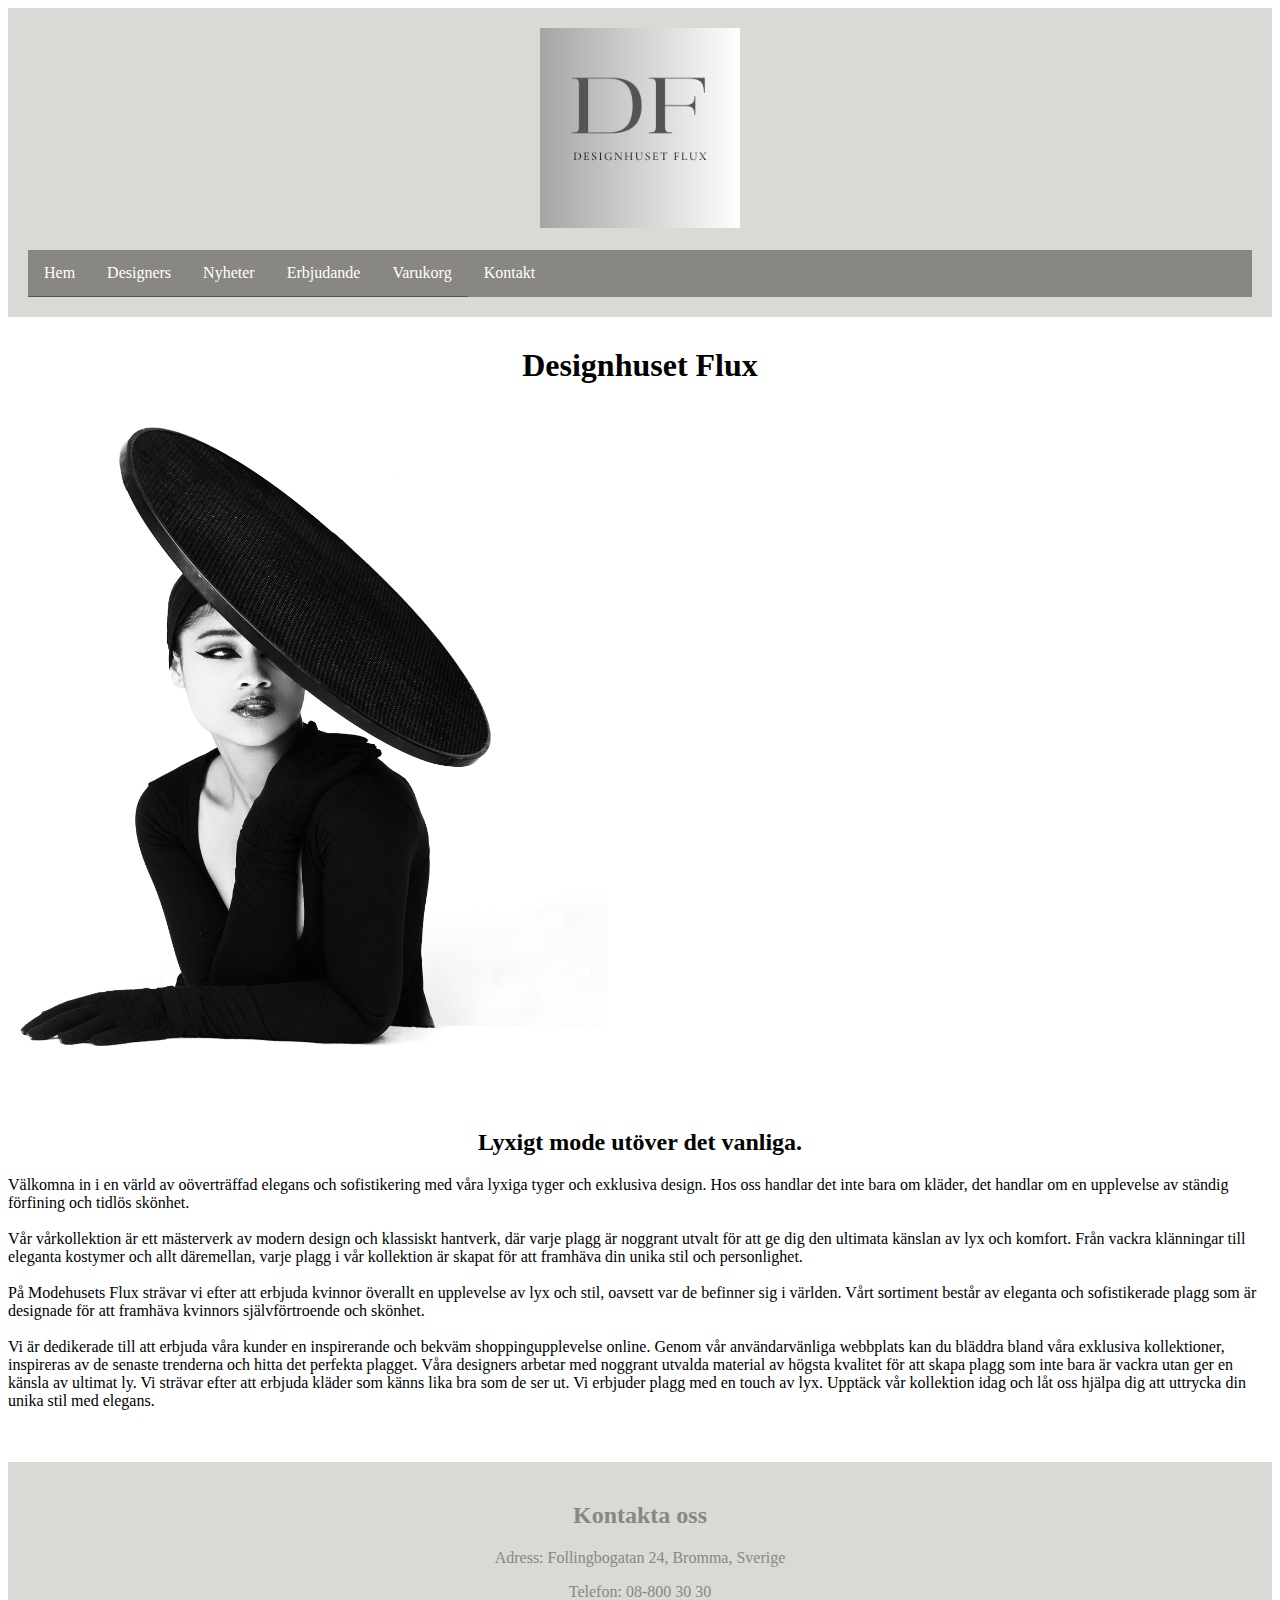
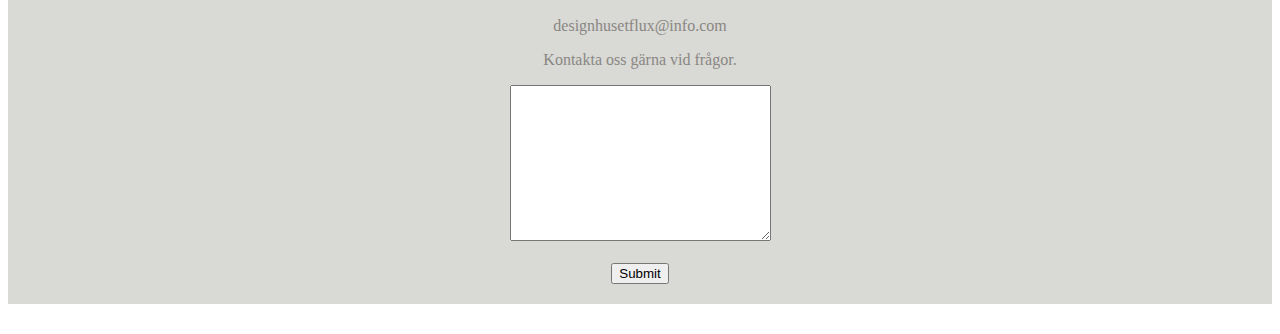
<file: index.html>
<!DOCTYPE html>
<html lang="en">

<head>
    <!-- Google tag (gtag.js) -->
    <script async src="https://www.googletagmanager.com/gtag/js?id=G-J1ZMW0MMJL"></script>
    <script>
        window.dataLayer = window.dataLayer || [];
        function gtag() { dataLayer.push(arguments); }
        gtag('js', new Date());

        gtag('config', 'G-J1ZMW0MMJL');

    </script>
    <meta charset="UTF-8">
    <meta name="viewport" content="width=device-width, initial-scale=1.0">
    <meta name="description" content="Flux är ett modehus utöver det vanliga">
    <meta name="keywords" content="kläder, clothes, plagg mode, klänning, klänningar">
    <meta name="author" content="Modehuset Flux">
    <title>Header med Navigationsmeny</title>
    <link rel="stylesheet" href="css/style.css">
</head>

<body>
    <header>
        <div class="header">
            <div class="logo">
                <img src="image/bilder/Pink Black Luxury Elegant Personal Brand Logo.png" width="200" height="200"
                    margin="left">
                    <br>
                    <br>
            </div>
            <nav>
                <ul id="menu" class="navigationsmeny">
                    <li><a href="index.html" class="button">Hem</a></li>
                    <li><a href="designers.html" class="button">Designers</a></li>
                    <li><a href="nyheter.html" class="button">Nyheter</a></li>
                    <li><a href="https://lindapandir.wordpress.com/" class="button">Erbjudande</a>
                    </li>
                    <li><a href="kassa.html" class="button">Varukorg</a></li>
                    <li><a href="kontakt.html" class="button">Kontakt</a></li>
                </ul>
            </nav>
        </div>
    </header>
<body>
        </div>
        <center>
            <h1>Designhuset Flux</h1>
        </center>
        <img src="image/blackwite.jpg" width="600" height="700" alt="kvinna med hatt">
        <h2>
            <center>Lyxigt mode utöver det vanliga.</center>
        </h2>
        <p>
            Välkomna in i en värld av oöverträffad elegans och sofistikering med våra lyxiga tyger och
            exklusiva design.
            Hos oss handlar det inte bara om kläder, det handlar om en upplevelse av ständig förfining och
            tidlös skönhet.
<br>
<br>
            Vår vårkollektion är ett mästerverk av modern design och klassiskt hantverk, där varje plagg är
            noggrant
            utvalt för att ge dig den ultimata känslan av lyx och komfort. Från vackra klänningar till eleganta
            kostymer och allt däremellan, varje plagg i vår kollektion är skapat för att framhäva din unika stil och
            personlighet.
<br>
<br>
            På Modehusets Flux strävar vi efter att erbjuda kvinnor överallt en upplevelse av lyx och stil,
            oavsett var de befinner sig i världen. Vårt sortiment består av eleganta och sofistikerade plagg som är
            designade för att framhäva kvinnors självförtroende och skönhet.
<br>
<br>
            Vi är dedikerade till att erbjuda våra kunder en inspirerande och bekväm shoppingupplevelse
            online. Genom vår användarvänliga webbplats kan du bläddra bland våra exklusiva kollektioner, inspireras av de senaste
            trenderna och hitta det perfekta plagget.
            Våra designers arbetar med noggrant utvalda material av högsta kvalitet för att skapa plagg som
            inte bara är vackra utan ger en känsla av ultimat ly. Vi strävar efter att erbjuda kläder som känns lika bra
            som de ser ut.
            Vi erbjuder plagg med en touch av lyx. Upptäck vår kollektion idag och låt oss hjälpa dig att uttrycka din unika stil med elegans.
        </p>
        <br>
        <br>
        </style>
        </div>
        <footer>

            <div>
                <h2>Kontakta oss</h2>
                <p>Adress: Follingbogatan 24, Bromma, Sverige</p>
                <p>Telefon: 08-800 30 30 </p>
                <p>designhusetflux@info.com</p>
                <div>
                    <p>Kontakta oss gärna vid frågor.</p>
                    <form action="/action_page.php">
                        <textarea name="message" rows="10" cols="30"></textarea>
                        <br><br>
                        <input type="submit">
                    </form>
                </div>
        </footer>

        <script src="js/script.js"></script>
    </body>

</html>
</file>
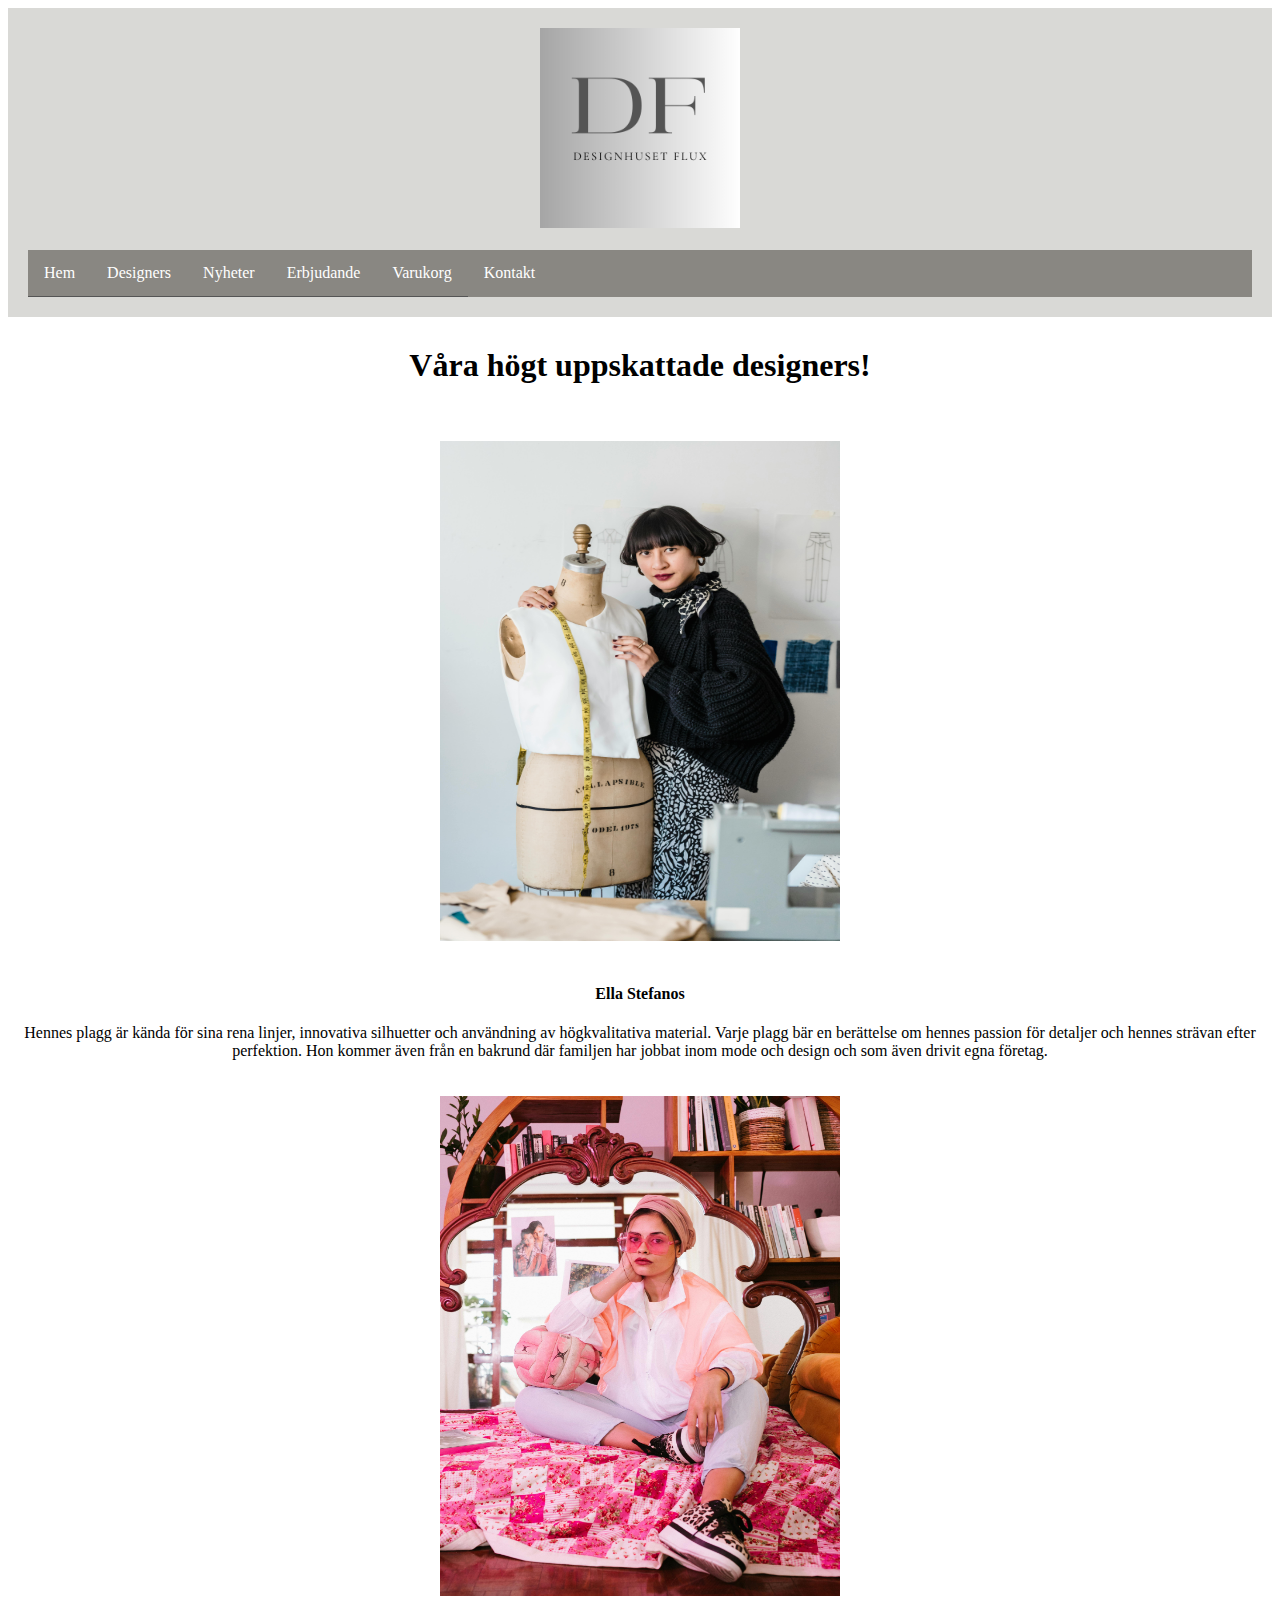
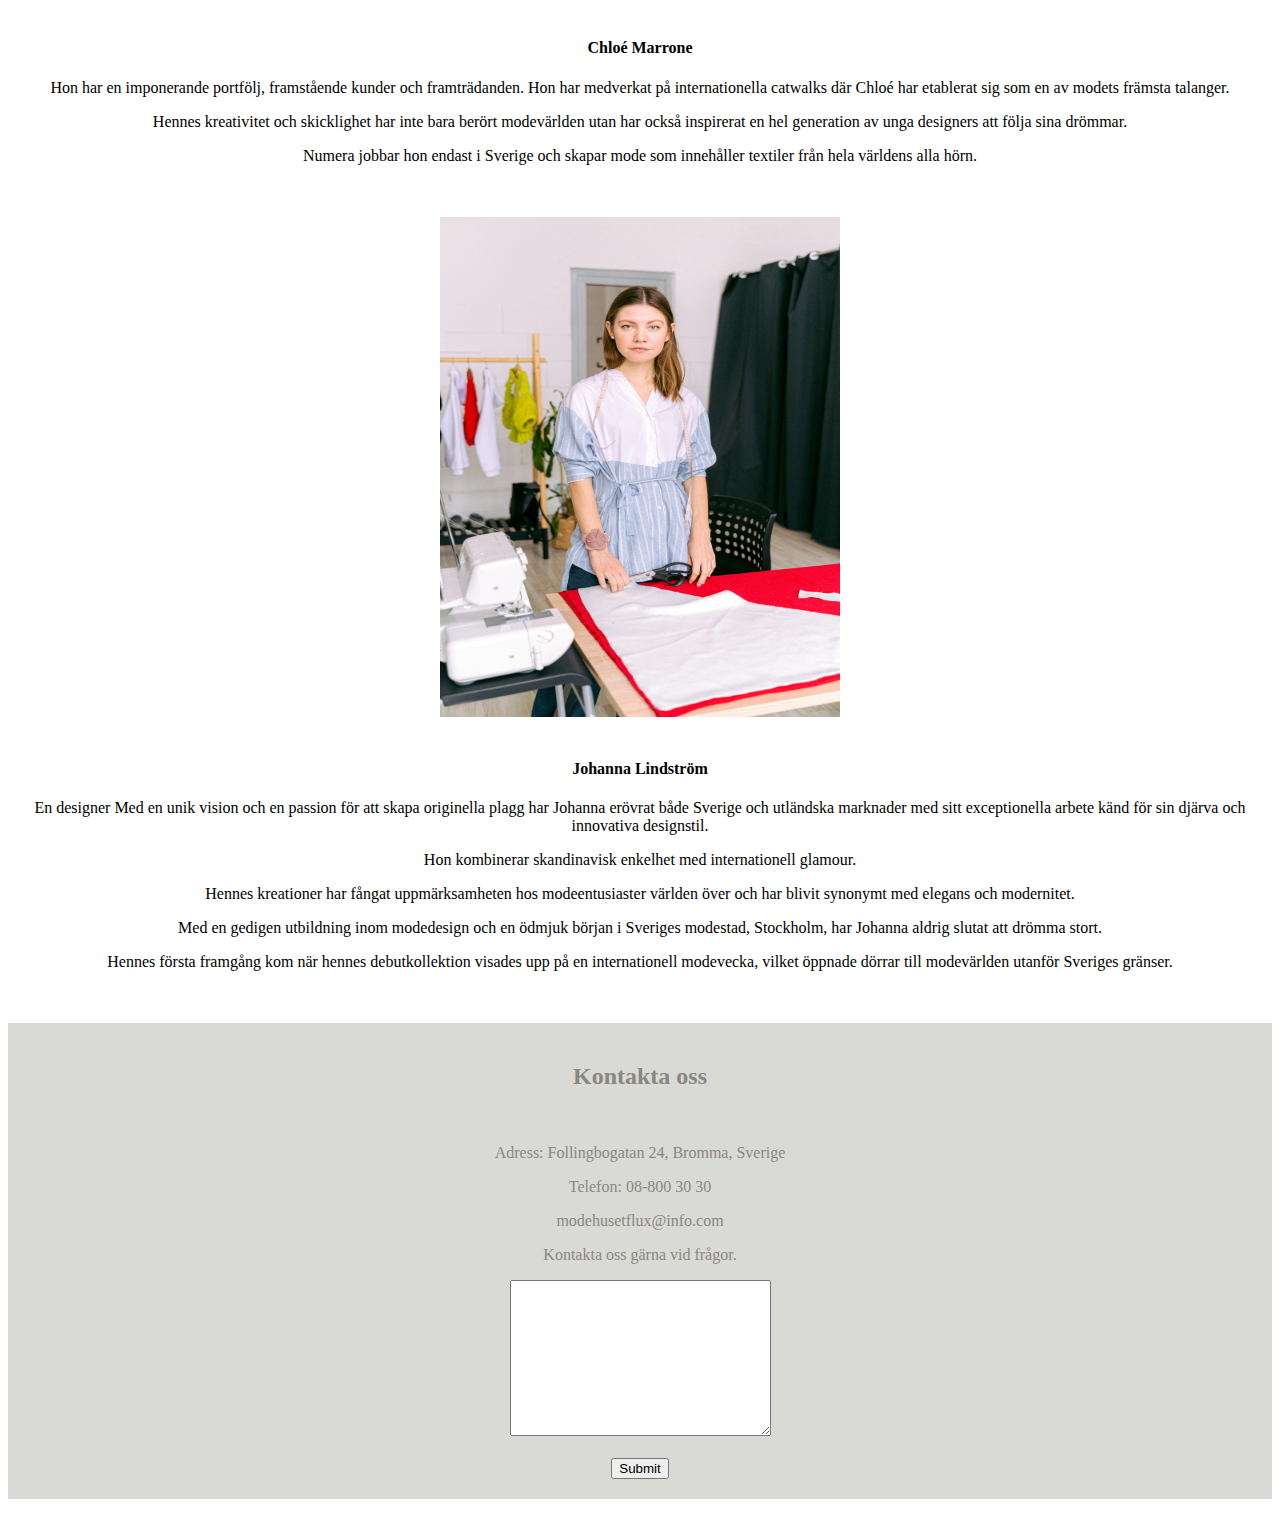
<file: designers.html>
<!DOCTYPE html>
<html lang="en">

<head>
    <!-- Google tag (gtag.js) -->
    <script async src="https://www.googletagmanager.com/gtag/js?id=G-J1ZMW0MMJL"></script>
    <script>
        window.dataLayer = window.dataLayer || [];
        function gtag() { dataLayer.push(arguments); }
        gtag('js', new Date());

        gtag('config', 'G-J1ZMW0MMJL');
    </script>
    <meta charset="UTF-8">
    <meta name="viewport" content="width=device-width, initial-scale=1.0">
    <meta name="description" content="Flux är ett modehus utöver det vanliga">
    <meta name="keywords" content="kläder, clothes, plagg mode, klänning, klänningar">
    <meta name="author" content="Modehuset Flux">
    <title>Header med Navigationsmeny</title>
    <link rel="stylesheet" href="css/style.css">
</head>

<body>
    <header>
        <div class="header">
            <div class="logo">
                <img src="image/bilder/Pink Black Luxury Elegant Personal Brand Logo.png" width="200" height="200"
                    margin="left">
                    <br>
                    <br>
            </div>
            <nav>
                <ul id="menu" class="navigationsmeny">
                    <li><a href="index.html" class="button">Hem</a></li>
                    <li><a href="designers.html" class="button">Designers</a></li>
                    <li><a href="nyheter.html" class="button">Nyheter</a></li>
                    <li><a href="https://lindapandir.wordpress.com/" class="button">Erbjudande</a>
                    </li>
                    <li><a href="kassa.html" class="button">Varukorg</a></li>
                    <li><a href="kontakt.html" class="button">Kontakt</a></li>
                </ul>
            </nav>
        </div>
    </header>

        <div>
            <h1>
                <center>Våra högt uppskattade designers!</center>
            </h1>
            <br>
            <br>
            <center><img src="image/bilder/Designer 2.jpg" width="400" height="500"></center>
            <br>
            <center>
                <p><h4>Ella Stefanos</h4> Hennes plagg är kända för sina rena linjer, innovativa silhuetter och användning av
                    högkvalitativa material. Varje plagg bär en berättelse om hennes passion för detaljer och hennes
                    strävan efter perfektion. Hon kommer även från en bakrund där familjen har jobbat inom mode och design och som även drivit egna företag. 
            </center>
            <br>
            <br>
            <center><img src="image/bilder/Designer 3.jpg" width="400" height="500"></center>
            <br>
            <center>
                <p><h4>Chloé Marrone</h4> Hon har en imponerande portfölj, framstående kunder och framträdanden. Hon har medverkat på
                    internationella catwalks där Chloé har etablerat sig som en av modets främsta talanger.</p>
                Hennes kreativitet och skicklighet har inte bara berört modevärlden utan har också inspirerat en hel
                generation av unga designers att
                följa sina drömmar.</p>
                <p>Numera jobbar hon endast i Sverige och skapar mode som innehåller textiler från hela världens alla hörn.</p>

            </center>
            <br>
            <br>
            <center><img src="image/bilder/Designer 1.jpg" width="400" height="500"></center>
            <br>
            <center>
                <p><h4>Johanna Lindström</h4> En designer Med en unik vision och en passion för att skapa originella plagg har
                    Johanna erövrat både Sverige och utländska marknader med sitt exceptionella arbete känd för sin
                    djärva och innovativa designstil.</p>
                <p>Hon kombinerar skandinavisk enkelhet med internationell glamour.</p>
                <p>Hennes kreationer har fångat uppmärksamheten hos modeentusiaster världen över och har blivit synonymt
                    med elegans och modernitet.</p>
                <p>Med en gedigen utbildning inom modedesign och en ödmjuk början i Sveriges modestad, Stockholm, har
                    Johanna aldrig slutat att drömma stort.
                <p>Hennes första framgång kom när hennes debutkollektion
                    visades upp på en internationell modevecka, vilket öppnade dörrar till modevärlden utanför Sveriges
                    gränser.</p>
            </center>

    </body>
    </div>
    <br>
    <br>
    <footer>
        <div class="footer-content">
            <h2>Kontakta oss</h2>
            <br>
            <p>Adress: Follingbogatan 24, Bromma, Sverige</p>
            <p>Telefon: 08-800 30 30 </p>
            <p>modehusetflux@info.com</p>
            <p>Kontakta oss gärna vid frågor.</p>
            <form action="/action_page.php">
                <textarea name="message" rows="10" cols="30"></textarea>
                <br><br>
                <input type="submit">
            </form>
        </div>
    </footer>
    <script src="js/script.js"></script>
</body>
</file>
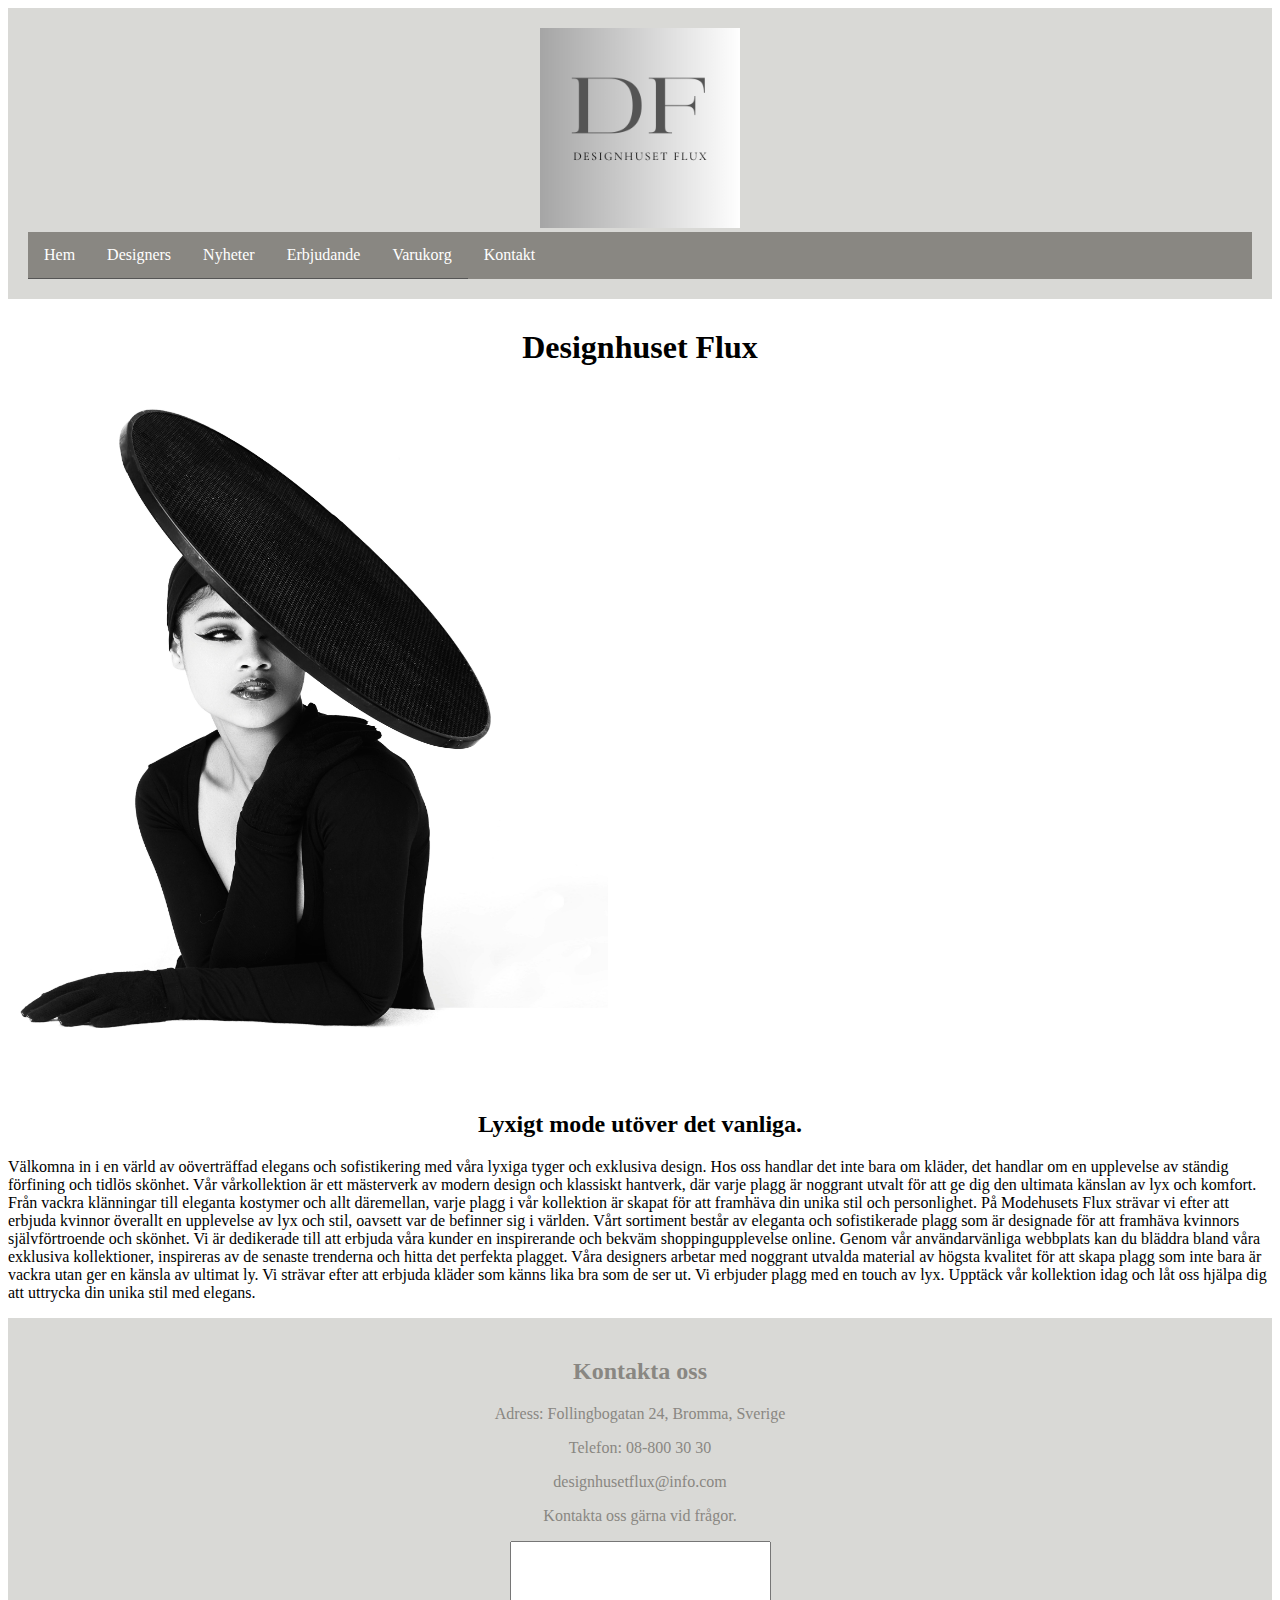
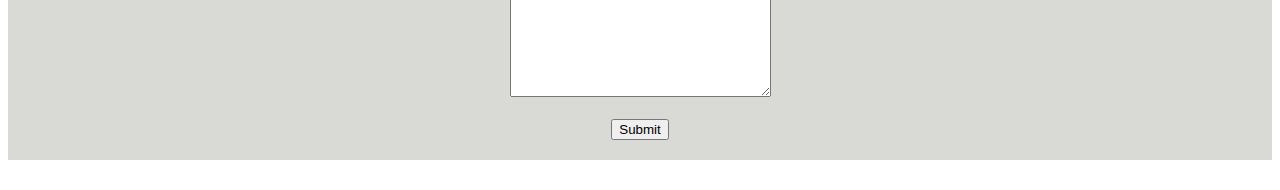
<file: hem.html>
<!DOCTYPE html>
<html lang="en">

<head>
    <!-- Google tag (gtag.js) -->
    <script async src="https://www.googletagmanager.com/gtag/js?id=G-J1ZMW0MMJL"></script>
    <script>
        window.dataLayer = window.dataLayer || [];
        function gtag() { dataLayer.push(arguments); }
        gtag('js', new Date());

        gtag('config', 'G-J1ZMW0MMJL');

    </script>
    <meta charset="UTF-8">
    <meta name="viewport" content="width=device-width, initial-scale=1.0">
    <meta name="description" content="Flux är ett modehus utöver det vanliga">
    <meta name="keywords" content="kläder, clothes, plagg mode, klänning, klänningar">
    <meta name="author" content="Modehuset Flux">
    <title>Header med Navigationsmeny</title>
    <link rel="stylesheet" href="css/style.css">
</head>

<body>
    <header>
        <div class="header">
            <div class="logo">
                <img src="image/bilder/Pink Black Luxury Elegant Personal Brand Logo.png" width="200" height="200"
                    margin="left">
            </div>
            <nav>
                <ul id="menu" class="navigationsmeny">
                    <li><a href="hem.html" class="button">Hem</a></li>
                    <li><a href="designers.html" class="button">Designers</a></li>
                    <li><a href="nyheter.html" class="button">Nyheter</a></li>
                    <li><a href="https://lindapandir.wordpress.com/" class="button">Erbjudande</a>
                    </li>
                    <li><a href="kassa.html" class="button">Varukorg</a></li>
                    <li><a href="kontakt.html" class="button">Kontakt</a></li>
                </ul>
            </nav>
        </div>
    </header>

    <body>
        </div>
        <center>
            <h1>Designhuset Flux</h1>
        </center>
        <img src="image/blackwite.jpg" width="600" height="700" alt="kvinna med hatt">
        <h2>
            <center>Lyxigt mode utöver det vanliga.</center>
        </h2>
        <p>
            Välkomna in i en värld av oöverträffad elegans och sofistikering med våra lyxiga tyger och
            exklusiva design.
            Hos
            oss handlar det inte bara om kläder, det handlar om en upplevelse av ständig förfining och
            tidlös skönhet.

            Vår vårkollektion är ett mästerverk av modern design och klassiskt hantverk, där varje plagg är
            noggrant
            utvalt
            för att ge dig den ultimata känslan av lyx och komfort. Från vackra klänningar till eleganta
            kostymer och
            allt
            däremellan, varje plagg i vår kollektion är skapat för att framhäva din unika stil och
            personlighet.

            På Modehusets Flux strävar vi efter att erbjuda kvinnor överallt en upplevelse av lyx och stil,
            oavsett var
            de
            befinner sig i världen. Vårt sortiment består av eleganta och sofistikerade plagg som är
            designade för att
            framhäva kvinnors självförtroende och skönhet.

            Vi är dedikerade till att erbjuda våra kunder en inspirerande och bekväm shoppingupplevelse
            online. Genom
            vår
            användarvänliga webbplats kan du bläddra bland våra exklusiva kollektioner, inspireras av de
            senaste
            trenderna
            och hitta det perfekta plagget.
            Våra designers arbetar med noggrant utvalda material av högsta kvalitet för att skapa plagg som
            inte bara är
            vackra utan ger en känsla av ultimat ly. Vi strävar efter att erbjuda kläder som känns lika bra
            som de ser
            ut.
            Vi erbjuder plagg med en touch av lyx.

            Upptäck vår kollektion idag och låt oss hjälpa dig att uttrycka din unika stil med elegans.
        </p>
        </style>
        </div>
        <footer>

            <div>
                <h2>Kontakta oss</h2>
                <p>Adress: Follingbogatan 24, Bromma, Sverige</p>
                <p>Telefon: 08-800 30 30 </p>
                <p>designhusetflux@info.com</p>
                <div>
                    <p>Kontakta oss gärna vid frågor.</p>
                    <form action="/action_page.php">
                        <textarea name="message" rows="10" cols="30"></textarea>
                        <br><br>
                        <input type="submit">
                    </form>
                </div>
        </footer>

        <script src="js/script.js"></script>
    </body>

</html>
</file>
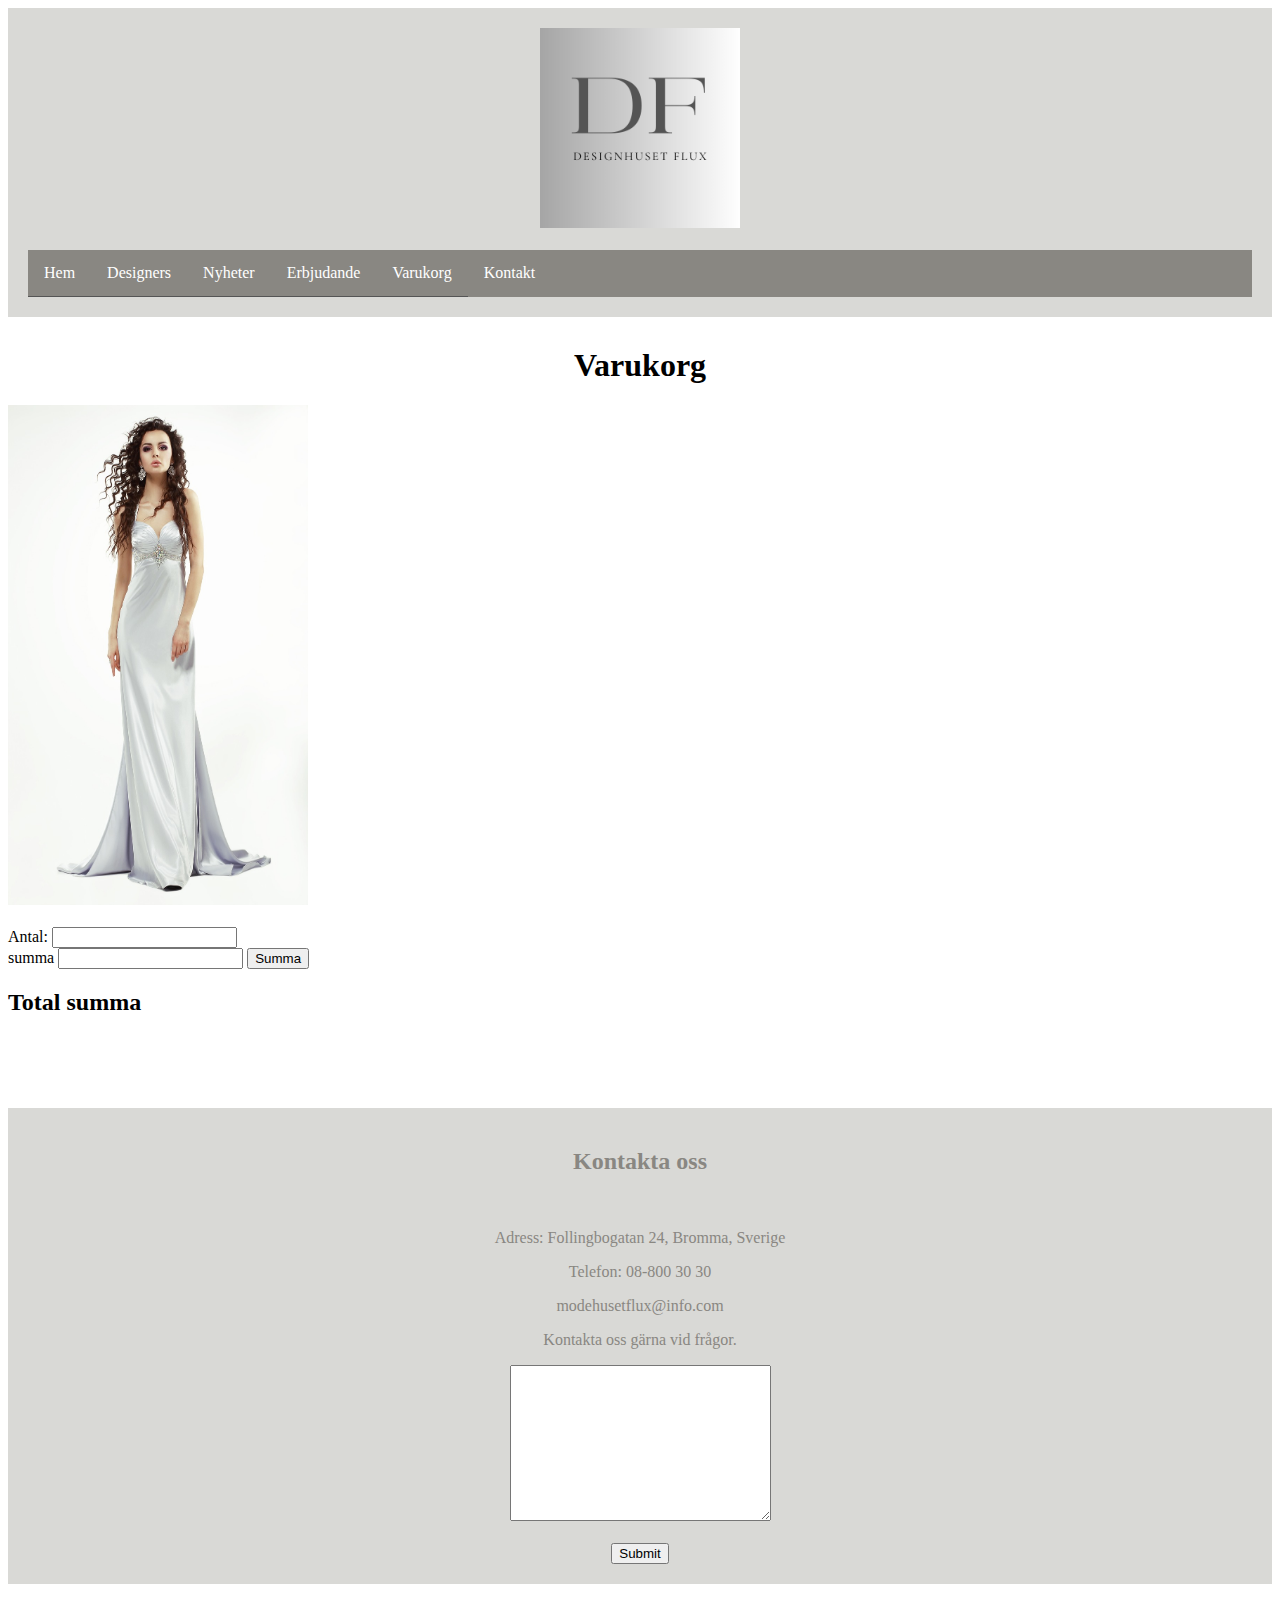
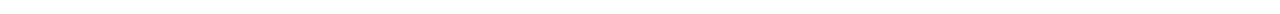
<file: kassa.html>
<!DOCTYPE html>
<html lang="en">

<head>
    <!-- Google tag (gtag.js) -->
    <script async src="https://www.googletagmanager.com/gtag/js?id=G-J1ZMW0MMJL"></script>
    <script>
        window.dataLayer = window.dataLayer || [];
        function gtag() { dataLayer.push(arguments); }
        gtag('js', new Date());

        gtag('config', 'G-J1ZMW0MMJL');

    </script>
    <meta charset="UTF-8">
    <meta name="viewport" content="width=device-width, initial-scale=1.0">
    <meta name="description" content="Flux är ett modehus utöver det vanliga">
    <meta name="keywords" content="kläder, clothes, plagg mode, klänning, klänningar">
    <meta name="author" content="Modehuset Flux">
    <title>Header med Navigationsmeny</title>
    <link rel="stylesheet" href="css/style.css">
</head>

<body>
    <header>
        <div class="header">
            <div class="logo">
                <img src="image/bilder/Pink Black Luxury Elegant Personal Brand Logo.png" width="200" height="200">
                <br>
                <br>

                <nav>
                    <ul id="menu" class="navigationsmeny">
                        <li><a href="index.html" class="button">Hem</a></li>
                        <li><a href="designers.html" class="button">Designers</a></li>
                        <li><a href="nyheter.html" class="button">Nyheter</a></li>
                        <li><a href="https://lindapandir.wordpress.com/" class="button">
                                Erbjudande</a></li>
                        <li><a href="kassa.html" class="button">Varukorg</a></li>

                        <li><a href="kontakt.html" class="button">Kontakt</a></li>
                    </ul>
                </nav>
            </div>
    </header>

    </div>

    <center>
        <h1>Varukorg<h1>
    </center>
    <img src="image/bilder/dress-739665_1280.jpg" alt="Silver dress" width="300" height="500">
    <br>
    <br>

    <onload="buildMenu()">


        <label for="tal1">Antal:</label>
        <input type="number" id="tal1">
        <br>
        <label for="tal2">summa</label>
        <input type="number" id="tal2">
        <input type="button" value="Summa" onclick="calculate()">
        <br>
        <h2 id="resultat">Total summa</h2>


        <br>
        <br>
        <br>
        <br>
        </div>
        <footer>
            <div class="footer-content">
                <h2>Kontakta oss</h2>
                <br>
                <p>Adress: Follingbogatan 24, Bromma, Sverige</p>
                <p>Telefon: 08-800 30 30 </p>
                <p>modehusetflux@info.com</p>
                <p>Kontakta oss gärna vid frågor.</p>
                <form action="/action_page.php">
                    <textarea name="message" rows="10" cols="30"></textarea>
                    <br><br>
                    <input type="submit">
                </form>
            </div>
        </footer>
        <script src="js/script.js"></script>
</body>

</html>
</body>

</html>
</file>
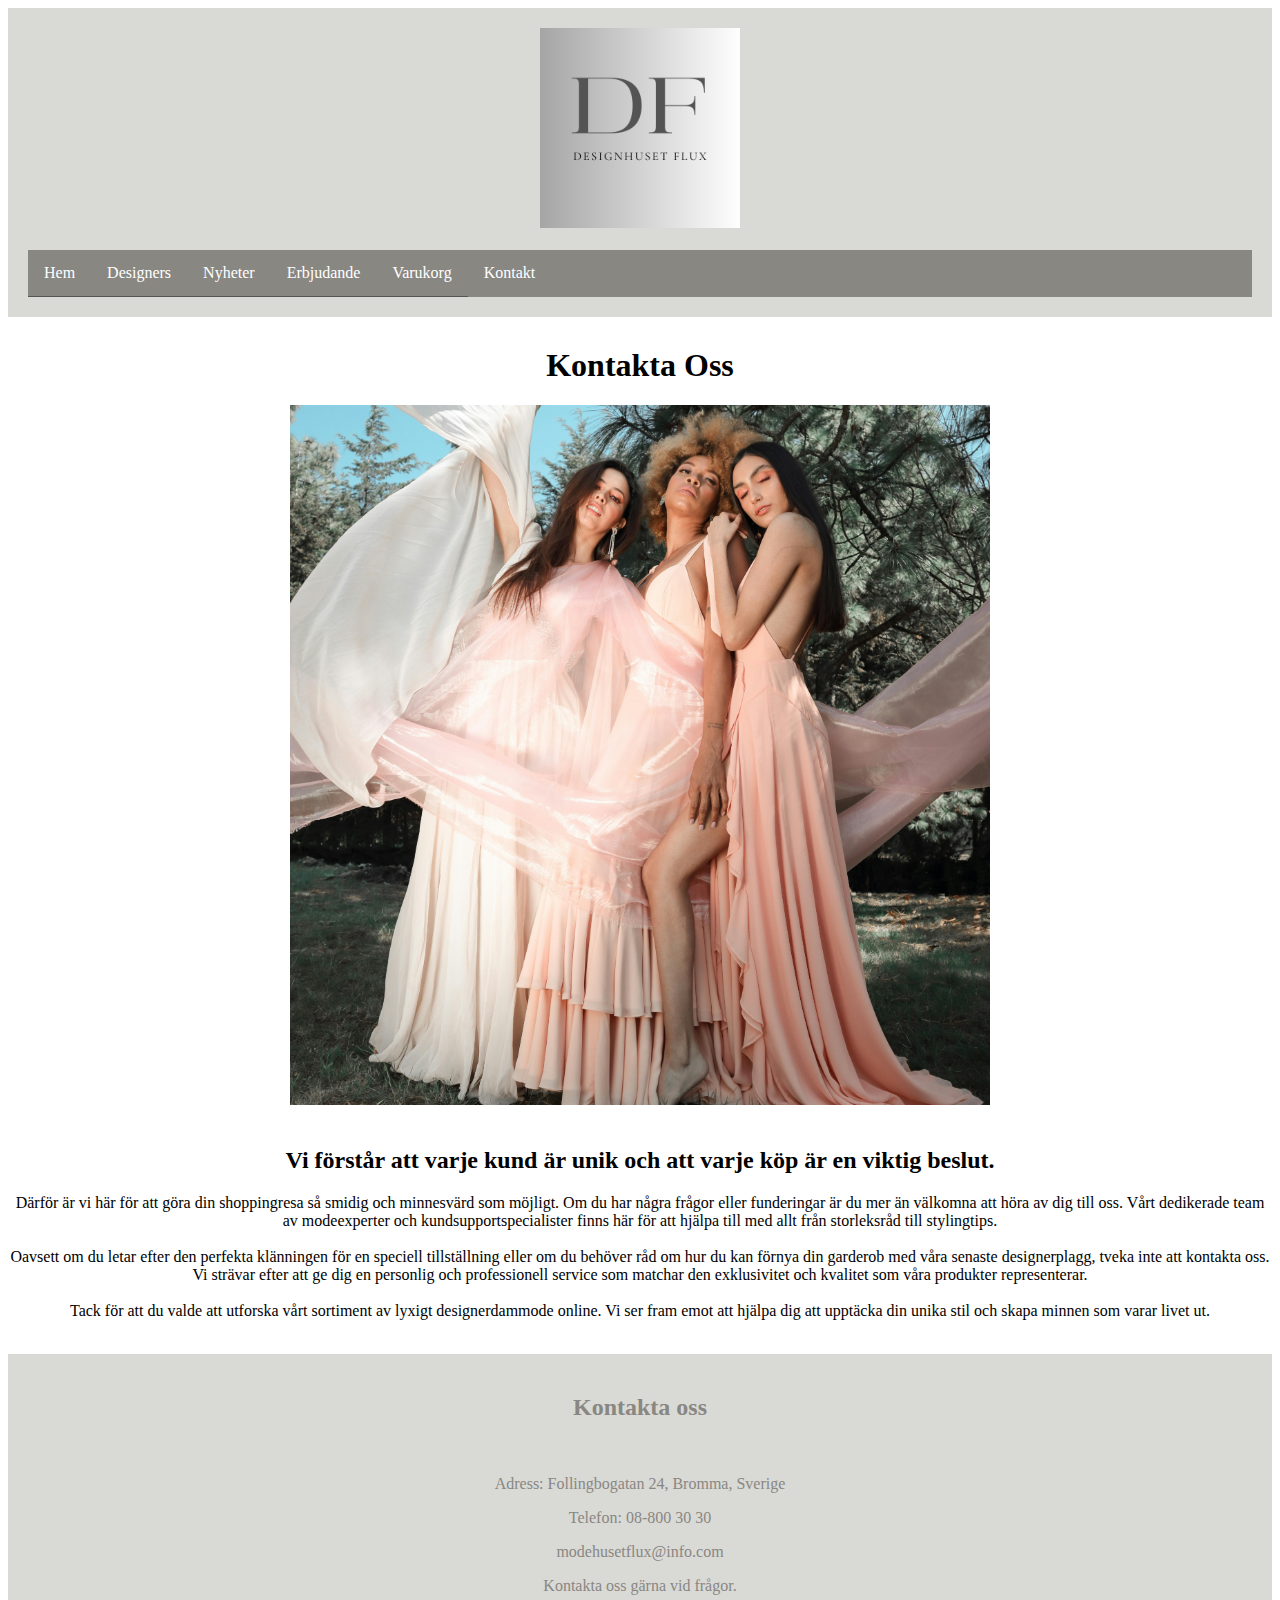
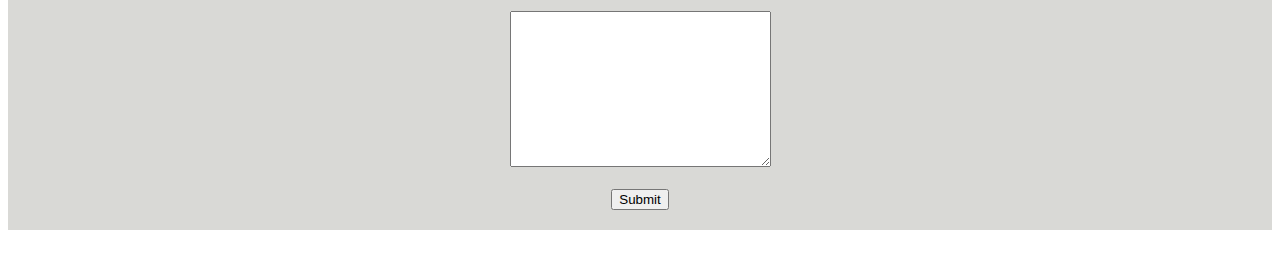
<file: kontakt.html>
<!DOCTYPE html>
<html lang="en">

<head>
    <!-- Google tag (gtag.js) -->
    <script async src="https://www.googletagmanager.com/gtag/js?id=G-J1ZMW0MMJL"></script>
    <script>
        window.dataLayer = window.dataLayer || [];
        function gtag() { dataLayer.push(arguments); }
        gtag('js', new Date());

        gtag('config', 'G-J1ZMW0MMJL');
    </script>
    <meta charset="UTF-8">
    <meta name="viewport" content="width=device-width, initial-scale=1.0">
    <meta name="description" content="Flux är ett modehus utöver det vanliga">
    <meta name="keywords" content="kläder, clothes, plagg mode, klänning, klänningar">
    <meta name="author" content="Modehuset Flux">
    <title>Header med Navigationsmeny</title>
    <link rel="stylesheet" href="css/style.css">
</head>

<body>
    <header>
        <div class="header">
            <div class="logo">
                <img src="image/bilder/Pink Black Luxury Elegant Personal Brand Logo.png" width="200" height="200"
                    margin="left">
                <br>
                <br>
            </div>
            <nav>
                <ul id="menu" class="navigationsmeny">
                    <li><a href="index.html" class="button">Hem</a></li>
                    <li><a href="designers.html" class="button">Designers</a></li>
                    <li><a href="nyheter.html" class="button">Nyheter</a></li>
                    <li><a href="https://lindapandir.wordpress.com/" class="button">
                            Erbjudande</a></li>
                    <li><a href="kassa.html" class="button">Varukorg</a></li>

                    <li><a href="kontakt.html" class="button">Kontakt</a></li>
                </ul>
            </nav>
        </div>
    </header>

</body>
<h1>
    <center>Kontakta Oss</center>
</h1>

<center> <img src="image/3rosa.jpg" width="700" height="700" </center>
    <br>
    <br>
    <h2>
        <center>Vi förstår att varje kund är unik och att varje köp är en viktig beslut.</center>
    </h2>
    <p> Därför är vi här för att göra din shoppingresa så smidig och minnesvärd som möjligt.

        Om du har några frågor eller funderingar är du mer än välkomna att höra av dig till oss. Vårt dedikerade team av
        modeexperter och kundsupportspecialister finns här för att hjälpa till med allt från
        storleksråd till stylingtips.
        <br>
        <br>
        Oavsett om du letar efter den perfekta klänningen för en speciell tillställning eller om du behöver råd om hur
        du
        kan förnya din garderob med våra senaste designerplagg, tveka inte att kontakta oss. Vi strävar efter att ge dig
        en personlig och professionell service som matchar den exklusivitet och kvalitet som våra produkter
        representerar.
        <br>
        <br>
        Tack för att du valde att utforska vårt sortiment av lyxigt designerdammode online. Vi ser fram emot att hjälpa
        dig att upptäcka din unika stil och skapa minnen som varar livet ut.
    </p>
    <br>
    </div>

    <footer>
        <div class="footer-content">
            <h2>Kontakta oss</h2>
            <br>
            <p>Adress: Follingbogatan 24, Bromma, Sverige</p>
            <p>Telefon: 08-800 30 30 </p>
            <p>modehusetflux@info.com</p>
            <p>Kontakta oss gärna vid frågor.</p>
            <form action="/action_page.php">
                <textarea name="message" rows="10" cols="30"></textarea>
                <br><br>
                <input type="submit">
            </form>
        </div>
    </footer>
    <script src="js/script.js"></script>
    </body>

</html>
</file>
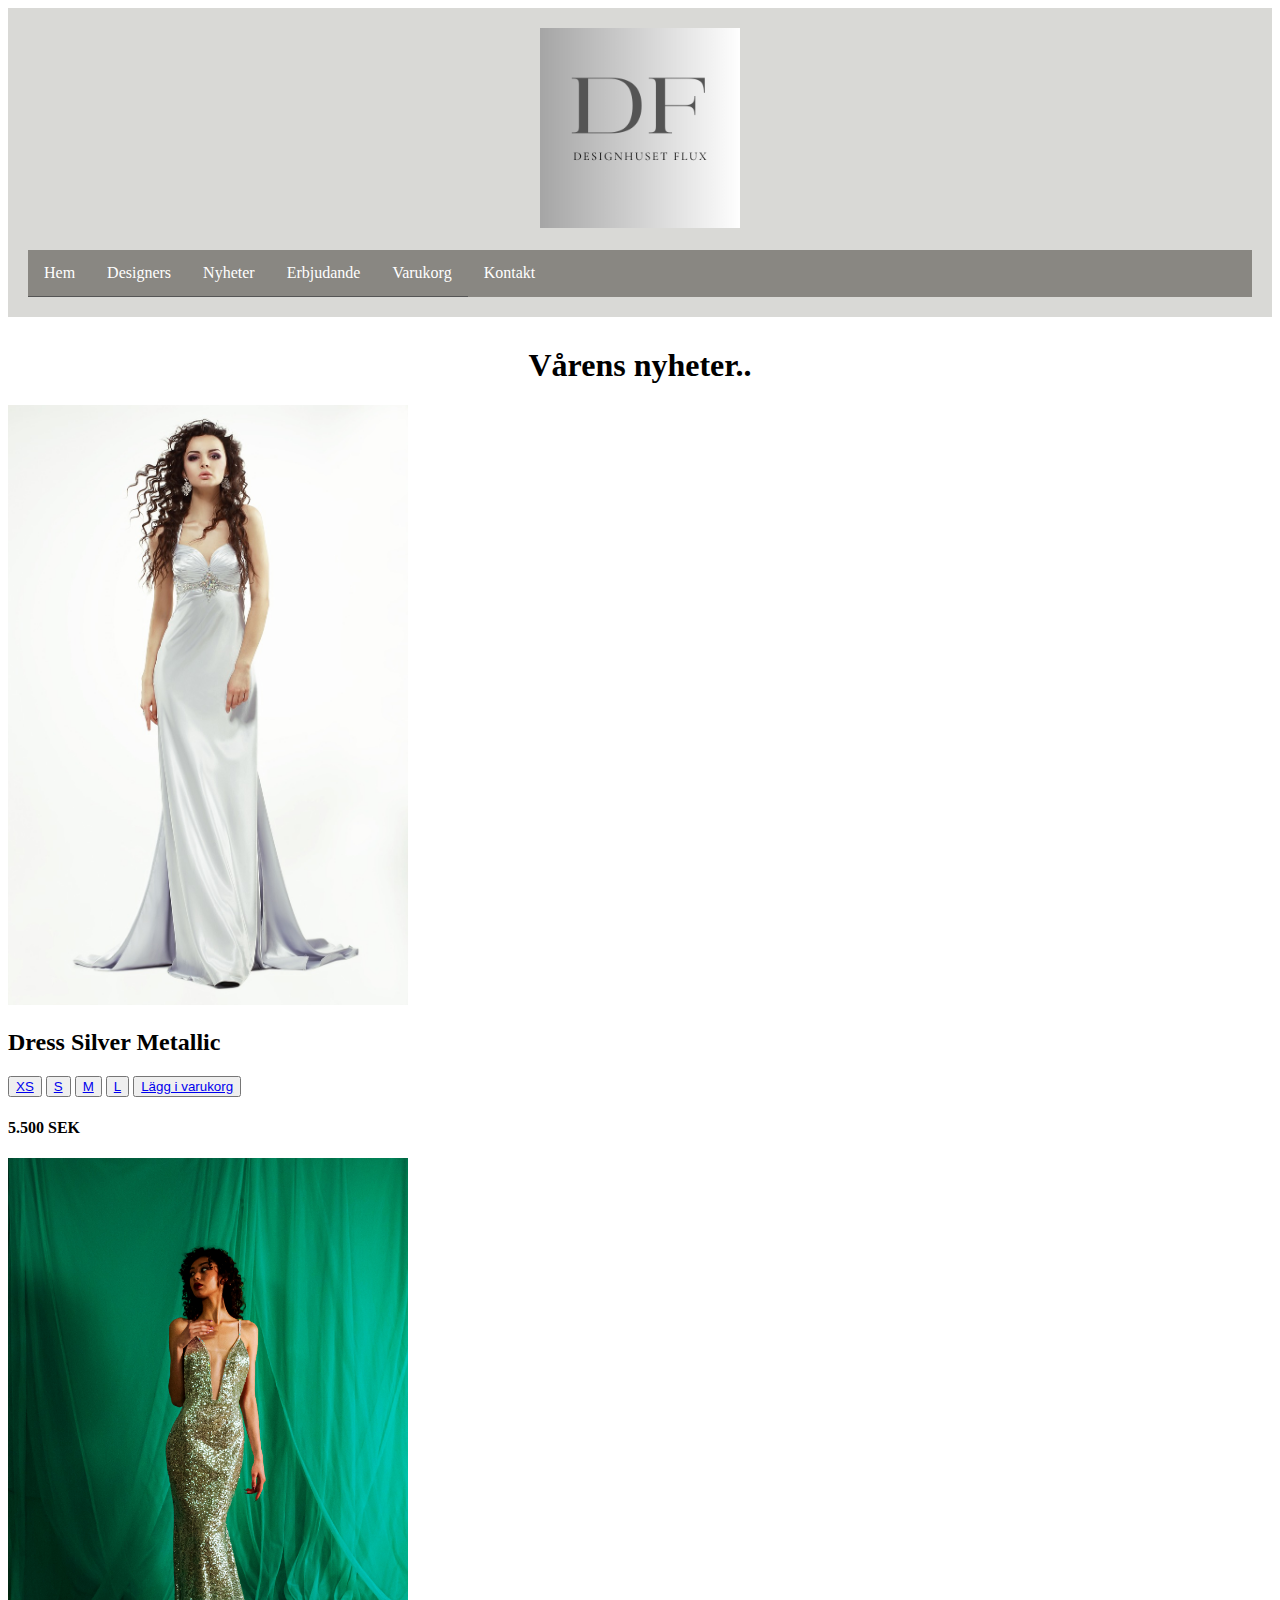
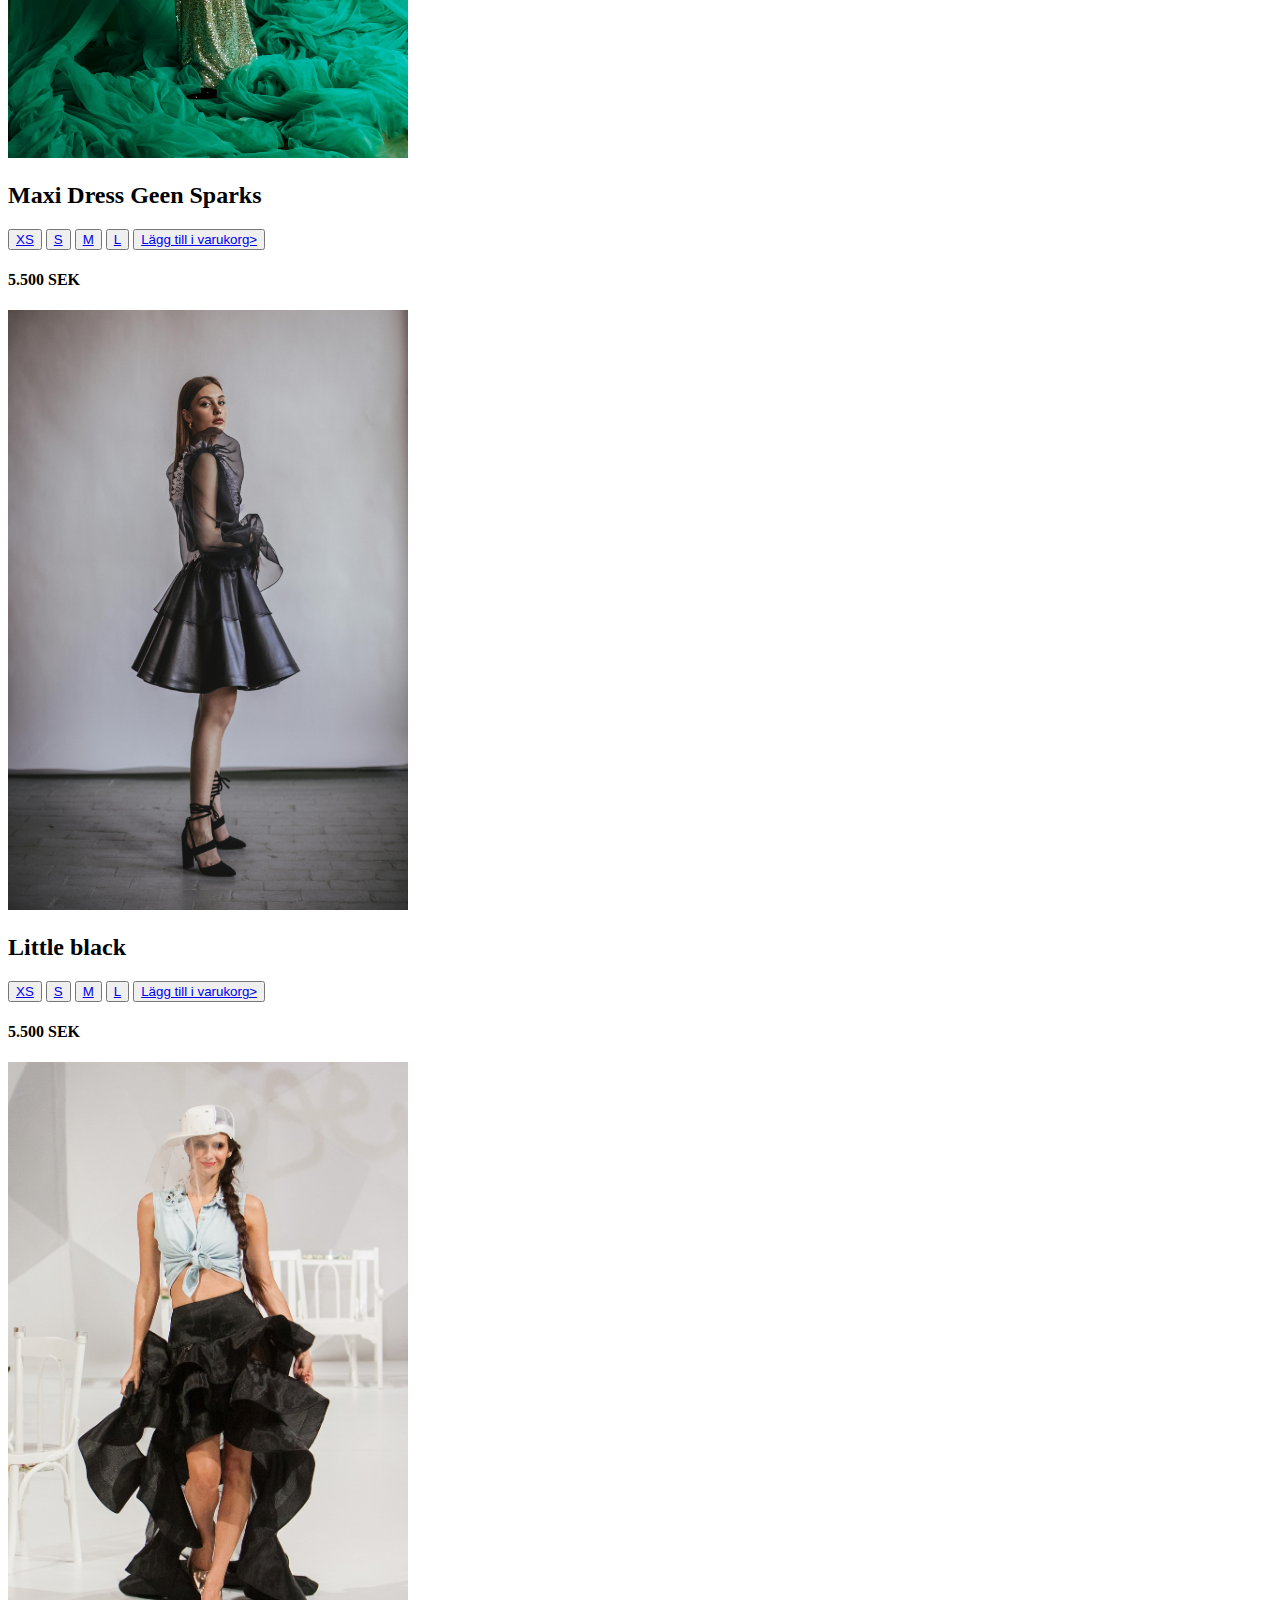
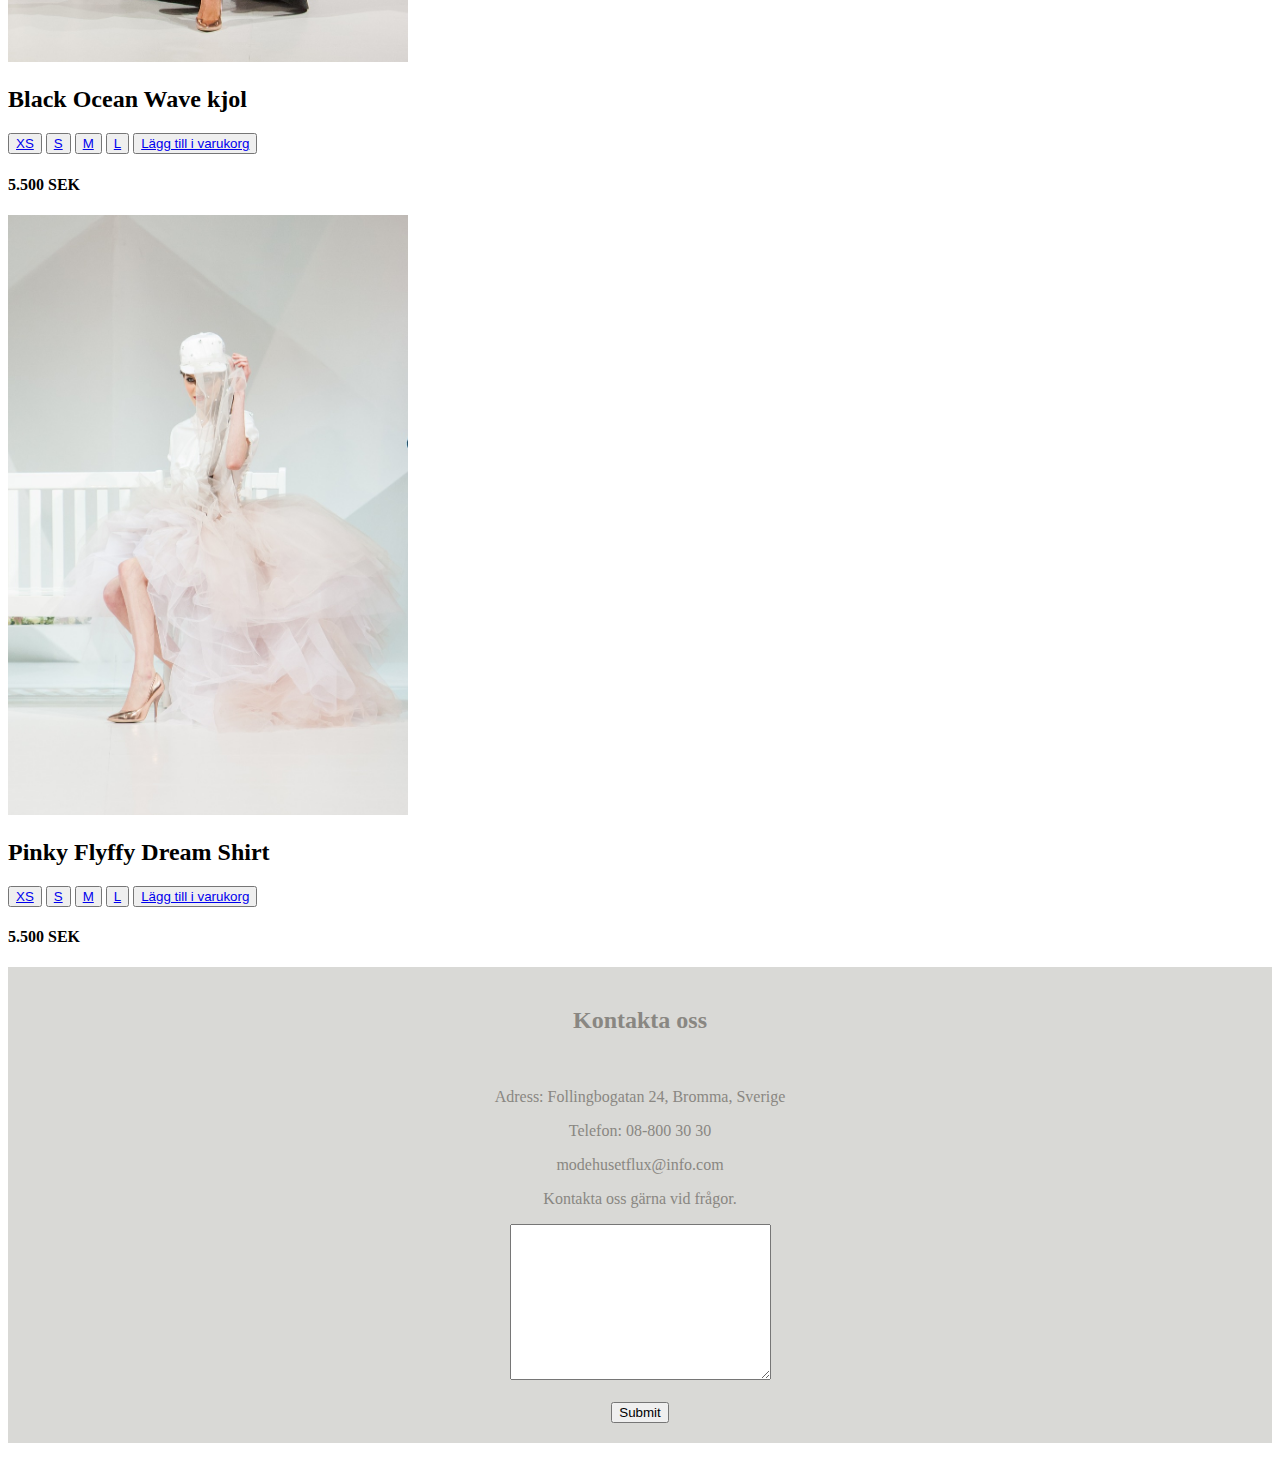
<file: nyheter.html>
<!DOCTYPE html>
<html lang="en">

<head>
    <!-- Google tag (gtag.js) -->
    <script async src="https://www.googletagmanager.com/gtag/js?id=G-J1ZMW0MMJL"></script>
    <script>
        window.dataLayer = window.dataLayer || [];
        function gtag() { dataLayer.push(arguments); }
        gtag('js', new Date());

        gtag('config', 'G-J1ZMW0MMJL');
    </script>
    <meta charset="UTF-8">
    <meta name="viewport" content="width=device-width, initial-scale=1.0">
    <meta name="description" content="Flux är ett modehus utöver det vanliga">
    <meta name="keywords" content="kläder, clothes, plagg mode, klänning, klänningar">
    <meta name="author" content="Modehuset Flux">
    <title>Header med Navigationsmeny</title>
    <link rel="stylesheet" href="css/style.css">
</head>

<body>
    <header>
        <div class="header">
            <div class="logo">
                <img src="image/bilder/Pink Black Luxury Elegant Personal Brand Logo.png" width="200" height="200"
                    margin="left">
                    <br>
                    <br>
            </div>
            <nav>
                <ul id="menu" class="navigationsmeny">
                    <li><a href="index.html" class="button">Hem</a></li>
                    <li><a href="designers.html" class="button">Designers</a></li>
                    <li><a href="nyheter.html" class="button">Nyheter</a></li>
                    <li><a href="https://lindapandir.wordpress.com/" class="button">Erbjudande</a>
                    </li>
                    <li><a href="kassa.html" class="button">Varukorg</a></li>
                    <li><a href="kontakt.html" class="button">Kontakt</a></li>
                </ul>
            </nav>
        </div>
    </header>

   <div>
        <h1>
            <center>Vårens nyheter..</center>
        </h1>
        </div>

        <div class="article">

            <tr>
                </table>
                <img src="image/bilder/dress-739665_1280.jpg" alt="Maxi långklänning i silver" width="400" height="600">
                <h2>Dress Silver Metallic</h2>
                <div>

                    <button><a href="#Lägg till i varukorg"> XS </a></button>
                    <button><a href="#Lägg til i varukorg"> S </a></button>
                    <button><a href="# Lägg till i varukorg"> M </a></button>
                    <button><a href="# Lägg till i varukorg"> L </a></button>
                    <button><a href="kassa.html" class="Lägg till i varukorg">Lägg i varukorg</a></button>

                </div>
                <h4>5.500 SEK</h4>
        </div>
        </tr>
        <div class="article">
            <tr>

                <img src="image/bilder/pexels-dario-avila-13425601.jpg" alt="Maxi Grön Paljett klänning" width="400"
                    height="600">
                <h2>Maxi Dress Geen Sparks </h2>
                <div>
                    <button><a href="#Lägg till i varukorg"> XS </a></button>
                    <button><a href="#Lägg til i varukorg"> S </a></button>
                    <button><a href="#Lägg till i varukorg"> M </a></button>
                    <button><a href="#Lägg till i varukorg"> L </a></button>
                    <button><a href="kassa.html" class="Lägg till i varukorg">Lägg till i varukorg></a></button>

                    <h4>5.500 SEK</h4>
            </tr>
        </div>

        <div class="article">
            <img src="image/bilder/pexels-olga-divnaya-12375731.jpg"
                alt="Svart knälång klänning med skinnimitation och tyll" width="400" height="600">
            <h2>Little black </h2>
            <div>
                <button><a href="#Lägg till i varukorg"> XS </a></button>
                <button><a href="#Lägg til i varukorg"> S </a></button>
                <button><a href="#Lägg till i varukorg"> M </a></button>
                <button><a href="#Lägg till i varukorg"> L </a></button>
                <button><a href="kassa.html" class="Lägg till i varukorg">Lägg till i varukorg></a></button>

            </div>
            <h4>5.500 SEK</h4>
        </div>

        <div class="article">

            <img src="image/bilder/fashion-show-1746610_1280.jpg" alt="svart volangkjol med släp" width="400"
                height="600">
            <h2>Black Ocean Wave kjol</h2>
            <button><a href="#Lägg till i varukorg"> XS </a></button>
            <button><a href="#Lägg til i varukorg"> S </a></button>
            <button><a href="#Lägg till i varukorg"> M </a></button>
            <button><a href="#Lägg till i varukorg"> L </a></button>
            <button><a href="kassa.html" class="Lägg till i varukorg">Lägg till i varukorg</a></button>

        </div>
        <h4>5.500 SEK</h4>
        </div>

        <div class="article">
            <img src="image/bilder/fashion-show-1746612_1280.jpg" alt="Rosa Tyllkjol" width="400" height="600">
            <h2>Pinky Flyffy Dream Shirt </h2>
            <div>
                <button><a href="#Lägg till i varukorg"> XS </a></button>
                <button><a href="#Lägg til i varukorg"> S </a></button>
                <button><a href="#Lägg till i varukorg"> M </a></button>
                <button><a href="#Lägg till i varukorg"> L </a></button>
                <button><a href="kassa.html" class="Lägg till i varukorg">Lägg till i varukorg </a></button>

            </div>
            <h4>5.500 SEK</h4>
        </div>
        </div>

        <footer>
            <div class="footer-content">
                <h2>Kontakta oss</h2>
                <br>
                <p>Adress: Follingbogatan 24, Bromma, Sverige</p>
                <p>Telefon: 08-800 30 30 </p>
                <p>modehusetflux@info.com</p>
                <p>Kontakta oss gärna vid frågor.</p>
                <form action="/action_page.php">
                    <textarea name="message" rows="10" cols="30"></textarea>
                    <br><br>
                    <input type="submit">
                </form>
            </div>
        </footer>
        <script src="js/script.js"></script>
    </body>

</html>
</file>
<file: css/style.css>
.header,footer {
  background-color: #D9D9D6;
  padding: 20px;
  margin-bottom: 30px;
  text-align: center;
  color: #898782

}


  {
    border: 1px solid #D9D9D6;
    margin-top: 100px;
    margin-bottom: 100px;
    margin-right: 150px;
    margin-left: 80px;
    background-color:#D9D9D6;
  
}

 
tal2 {
  image

}

  ul {
    list-style-type: none;
    margin: 0;
    padding: 0;
    overflow: hidden;
    background-color: #898782;
  }

  li {
    float: left;
  }

  li a {
    display: block;
    color: white;
    text-align: center;
    padding: 14px 16px;
    text-decoration: none;
  }

  li a:hover {
    background-color: #111;
  }


li {
    text-align: center;
    border-bottom: 1px solid #555;
}

li:last-child {
    border-bottom: none;

}

li a:hover:not(.active) {
    background-color: #555;
    color: white;
}
</file>
